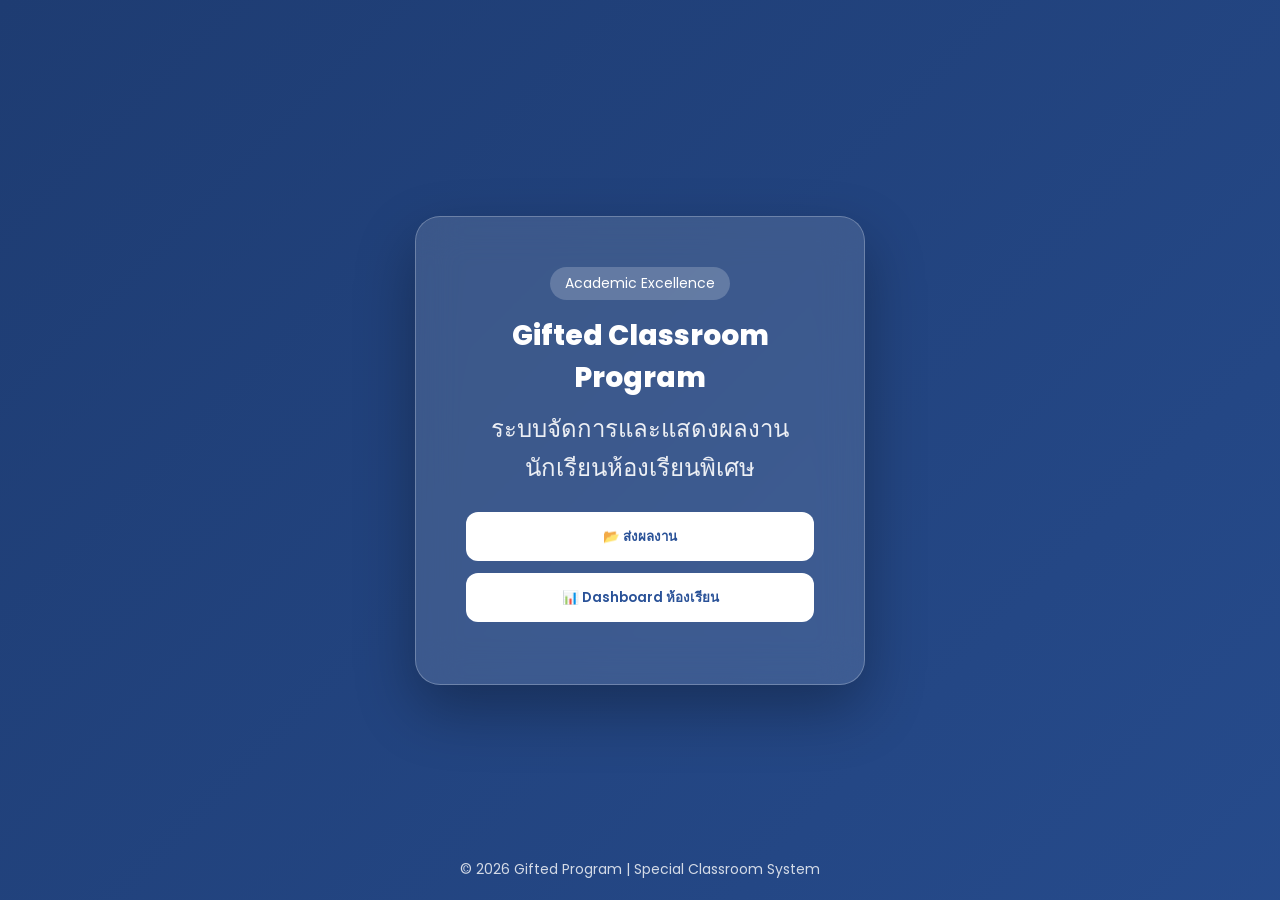
<file: index.html>
<!DOCTYPE html>
<html lang="th">
<head>
<meta charset="UTF-8">
<meta name="viewport" content="width=device-width, initial-scale=1.0">
<title>Gifted Classroom Program</title>

<link href="https://fonts.googleapis.com/css2?family=Poppins:wght@300;400;600;800&display=swap" rel="stylesheet">

<style>
*{
  margin:0;
  padding:0;
  box-sizing:border-box;
  font-family:'Poppins',sans-serif;
}

body{
  height:100vh;
  display:flex;
  justify-content:center;
  align-items:center;
  background: linear-gradient(135deg,#1e3c72,#2a5298,#6dd5fa);
  background-size:300% 300%;
  animation:bgMove 10s ease infinite;
  overflow:hidden;
}

@keyframes bgMove{
  0%{background-position:0% 50%;}
  50%{background-position:100% 50%;}
  100%{background-position:0% 50%;}
}

.glass{
  backdrop-filter: blur(20px);
  background: rgba(255,255,255,0.12);
  border:1px solid rgba(255,255,255,0.25);
  padding:50px;
  border-radius:25px;
  width:450px;
  text-align:center;
  box-shadow:0 25px 60px rgba(0,0,0,0.3);
  animation:fadeUp 1s ease;
}

@keyframes fadeUp{
  from{opacity:0; transform:translateY(40px);}
  to{opacity:1; transform:translateY(0);}
}

h1{
  font-weight:800;
  color:white;
  font-size:28px;
  margin-bottom:10px;
}

h2{
  font-weight:400;
  color:white;
  margin-bottom:25px;
  opacity:0.9;
}

.btn{
  display:block;
  width:100%;
  padding:14px;
  margin:12px 0;
  border:none;
  border-radius:12px;
  background:white;
  color:#2a5298;
  font-weight:600;
  cursor:pointer;
  transition:0.3s;
}

.btn:hover{
  transform:scale(1.05);
  background:#f1f1f1;
}

.badge{
  display:inline-block;
  background:rgba(255,255,255,0.2);
  padding:6px 15px;
  border-radius:50px;
  color:white;
  font-size:14px;
  margin-bottom:15px;
}

.footer{
  position:absolute;
  bottom:20px;
  color:white;
  opacity:0.8;
  font-size:14px;
}
</style>
</head>

<body>

<div class="glass">
  <div class="badge">Academic Excellence</div>

  <h1>Gifted Classroom Program</h1>
  <h2>ระบบจัดการและแสดงผลงานนักเรียนห้องเรียนพิเศษ</h2>

  <button class="btn" onclick="goUpload()">📂 ส่งผลงาน</button>
  <button class="btn" onclick="goDashboard()">📊 Dashboard ห้องเรียน</button>
</div>

<div class="footer">
  © 2026 Gifted Program | Special Classroom System
</div>

<script>
function goUpload(){
  window.location.href="upload.html";
}

function goDashboard(){
  window.location.href="admin.html";
}
</script>

</body>
</html>
</file>
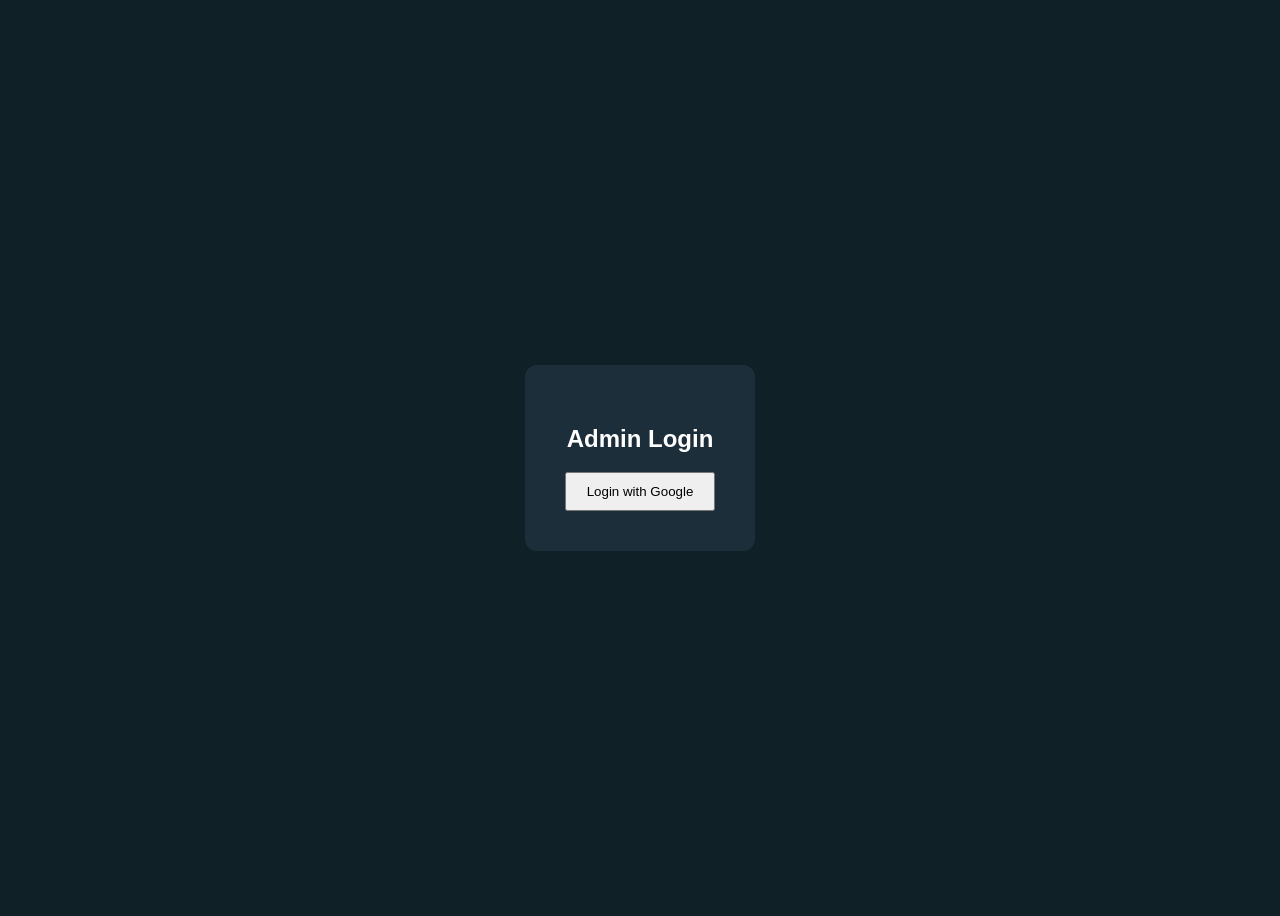
<file: login.html>
<!DOCTYPE html>
<html>
<head>
<meta charset="UTF-8">
<title>Login</title>
<style>
body{
  font-family:Arial;
  background:#0f2027;
  color:white;
  display:flex;
  justify-content:center;
  align-items:center;
  height:100vh;
}
.box{
  background:#1c2e3a;
  padding:40px;
  border-radius:12px;
  text-align:center;
}
button{
  padding:10px 20px;
  cursor:pointer;
}
</style>
</head>
<body>

<div class="box">
  <h2>Admin Login</h2>
  <button onclick="login()">Login with Google</button>
</div>

<script>
const API_URL = "https://script.google.com/macros/s/AKfycbweFD0flTiK6cWKJvhir-AeDFdTiQBfN1pQEK5OyvNnC4PkaQZRyz1X8qqYHgFzYwG9/exec";

function login(){
  fetch(API_URL + "?action=getUser")
  .then(res=>res.json())
  .then(data=>{
    if(data.isAdmin){
      localStorage.setItem("loggedIn","true");
      localStorage.setItem("userEmail",data.email);
      window.location.href="admin.html";
    }else{
      alert("คุณไม่มีสิทธิ์เข้าระบบ");
    }
  });
}
</script>

</body>
</html>
</file>
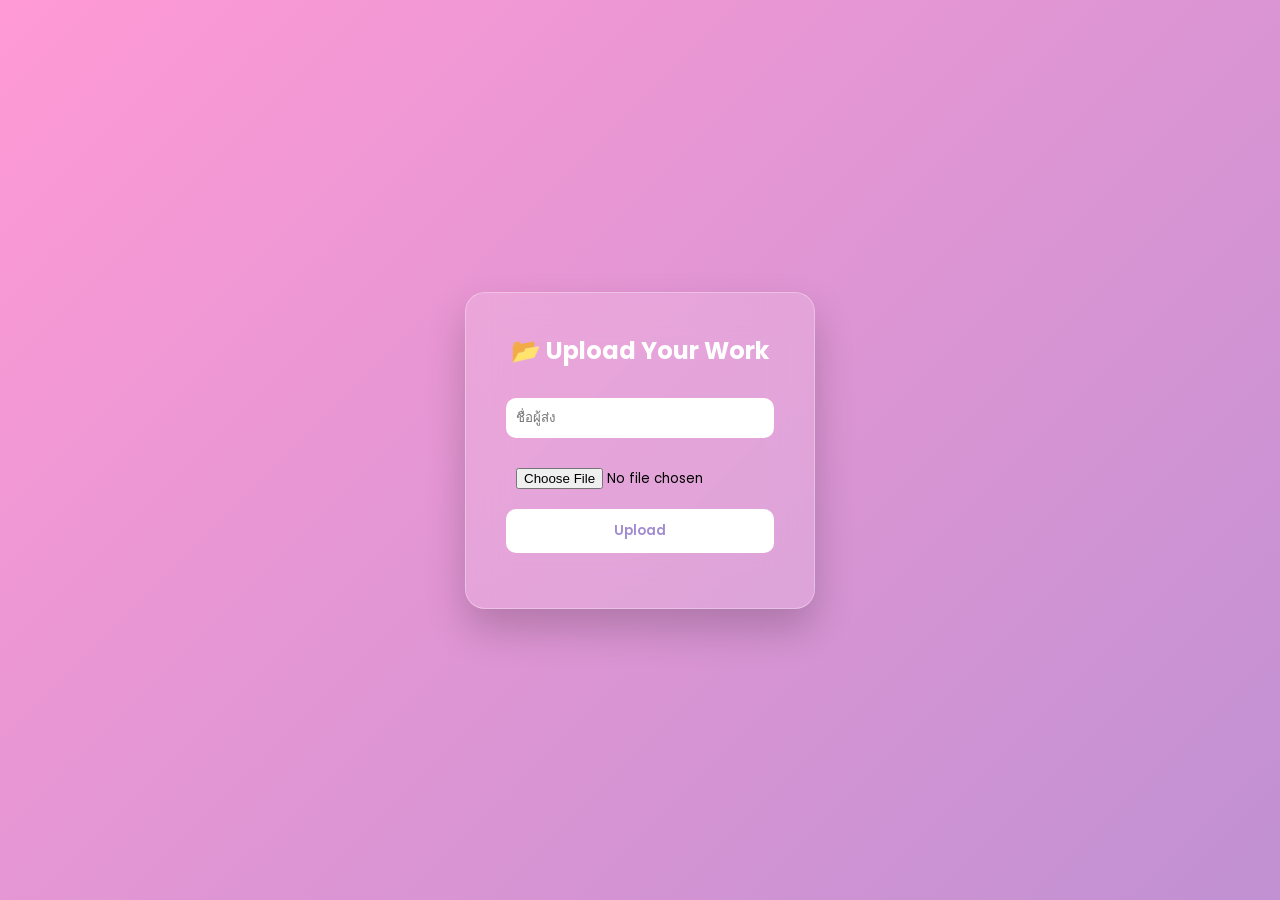
<file: upload.html>
<!DOCTYPE html>
<html lang="th">
<head>
<meta charset="UTF-8">
<meta name="viewport" content="width=device-width, initial-scale=1.0">
<title>Upload Work</title>

<link href="https://fonts.googleapis.com/css2?family=Poppins:wght@300;400;600&display=swap" rel="stylesheet">

<style>
*{
  margin:0;
  padding:0;
  box-sizing:border-box;
  font-family:'Poppins',sans-serif;
}

body{
  height:100vh;
  display:flex;
  justify-content:center;
  align-items:center;
  background: linear-gradient(135deg,#ff9ad5,#a18cd1,#fbc2eb);
  background-size: 300% 300%;
  animation: gradientMove 8s ease infinite;
}

@keyframes gradientMove{
  0%{background-position:0% 50%;}
  50%{background-position:100% 50%;}
  100%{background-position:0% 50%;}
}

.glass{
  backdrop-filter: blur(20px);
  background: rgba(255,255,255,0.15);
  border:1px solid rgba(255,255,255,0.3);
  padding:40px;
  border-radius:20px;
  width:350px;
  text-align:center;
  box-shadow:0 20px 40px rgba(0,0,0,0.2);
  animation: fadeIn 1.2s ease;
}

@keyframes fadeIn{
  from{opacity:0; transform:translateY(20px);}
  to{opacity:1; transform:translateY(0);}
}

h2{
  margin-bottom:20px;
  color:white;
}

input{
  width:100%;
  padding:10px;
  margin:10px 0;
  border:none;
  border-radius:10px;
  outline:none;
}

button{
  width:100%;
  padding:12px;
  border:none;
  border-radius:10px;
  background:white;
  color:#a18cd1;
  font-weight:600;
  cursor:pointer;
  transition:0.3s;
}

button:hover{
  transform:scale(1.05);
  background:#f8f8f8;
}

#status{
  margin-top:15px;
  color:white;
  font-weight:600;
}
</style>
</head>

<body>

<div class="glass">
  <h2>📂 Upload Your Work</h2>

  <input type="text" id="name" placeholder="ชื่อผู้ส่ง">
  <input type="file" id="file" accept="image/*">

  <button onclick="upload()">Upload</button>

  <p id="status"></p>
</div>

<script>

const API_URL = "https://script.google.com/macros/s/AKfycbweFD0flTiK6cWKJvhir-AeDFdTiQBfN1pQEK5OyvNnC4PkaQZRyz1X8qqYHgFzYwG9/exec";

function upload(){
  const file = document.getElementById("file").files[0];
  const name = document.getElementById("name").value;

  if(!file || !name){
    document.getElementById("status").innerText="กรอกข้อมูลให้ครบก่อน";
    return;
  }

  document.getElementById("status").innerText="กำลังอัปโหลด...";

  const reader = new FileReader();
  reader.onload = function(){
    const base64 = reader.result.split(",")[1];

    fetch(API_URL,{
      method:"POST",
      headers:{
        "Content-Type":"application/x-www-form-urlencoded"
      },
      body: new URLSearchParams({
        name: name,
        file: base64,
        fileName: file.name,
        mimeType: file.type
      })
    })
    .then(res=>res.json())
    .then(data=>{
      document.getElementById("status").innerText="อัปโหลดสำเร็จ ✨";
    })
    .catch(()=>{
      document.getElementById("status").innerText="เกิดข้อผิดพลาด";
    });

  };

  reader.readAsDataURL(file);
}

</script>

</body>
</html>
</file>
